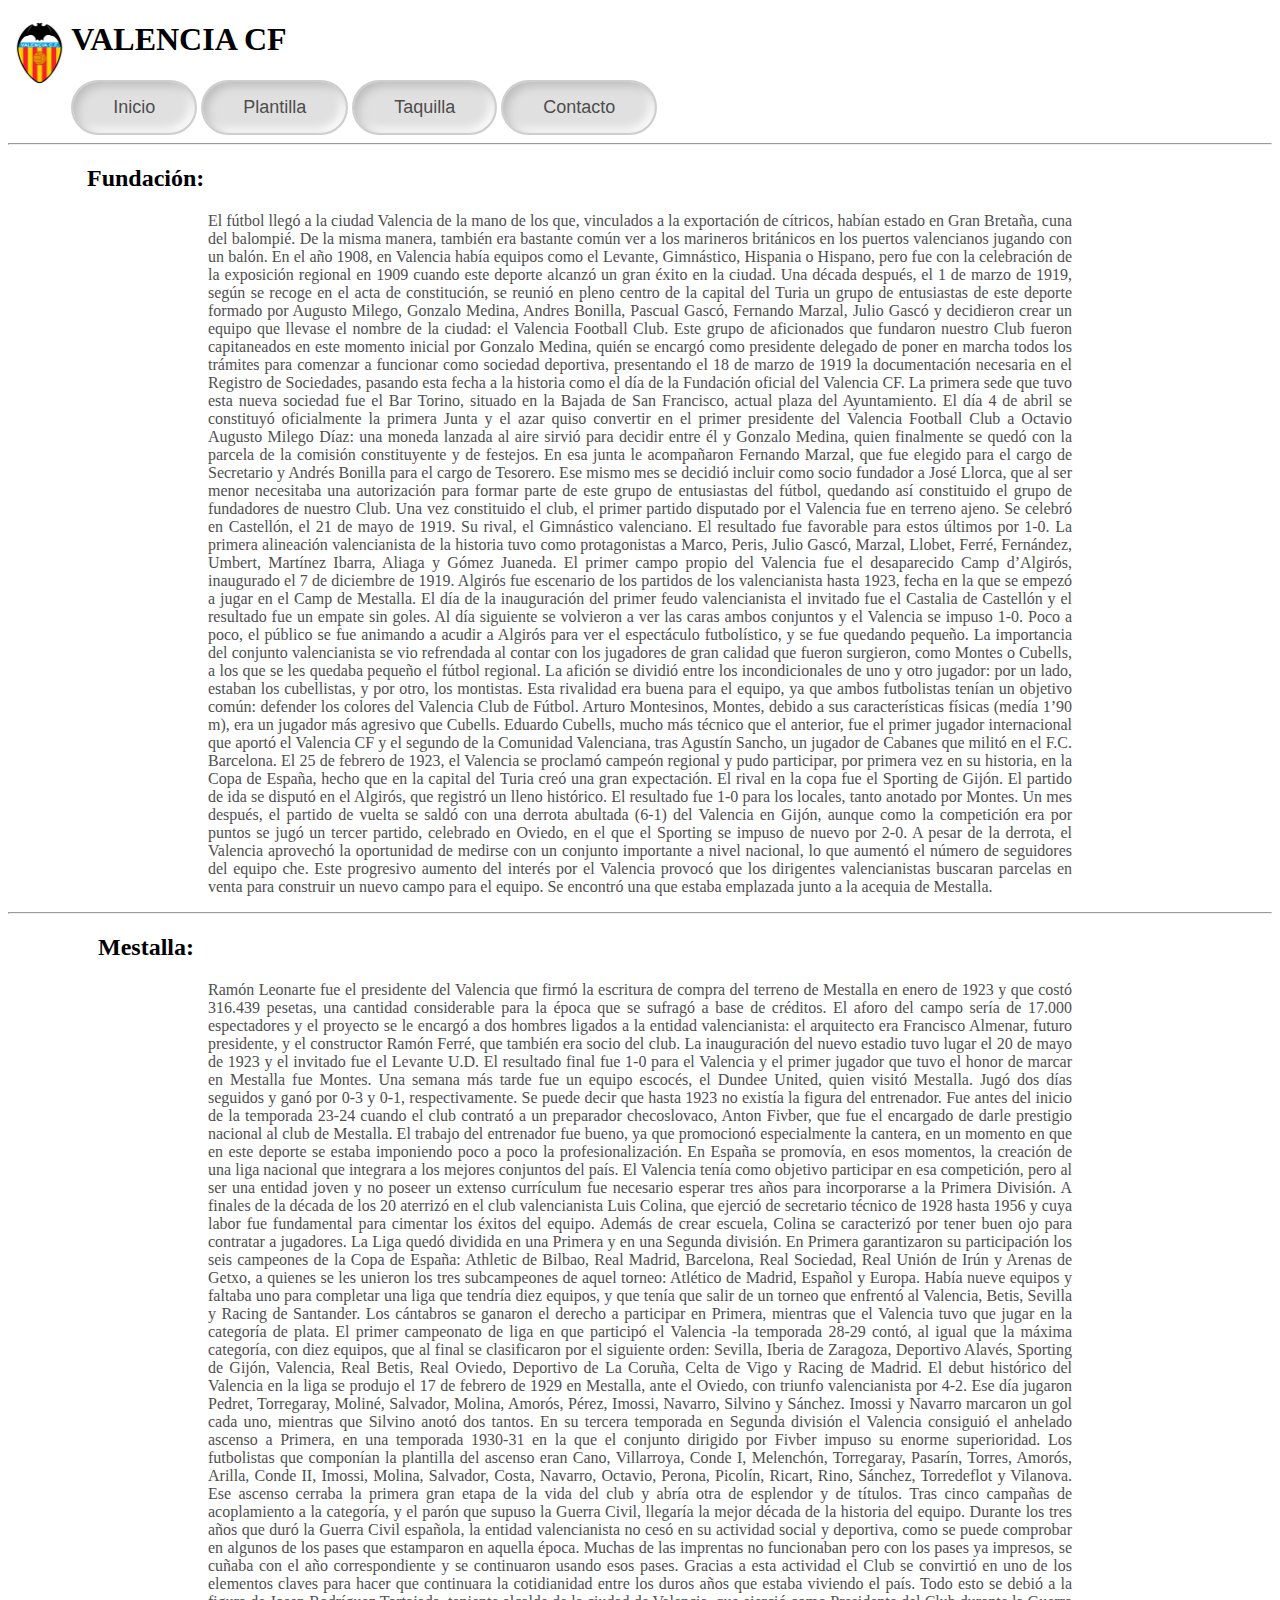
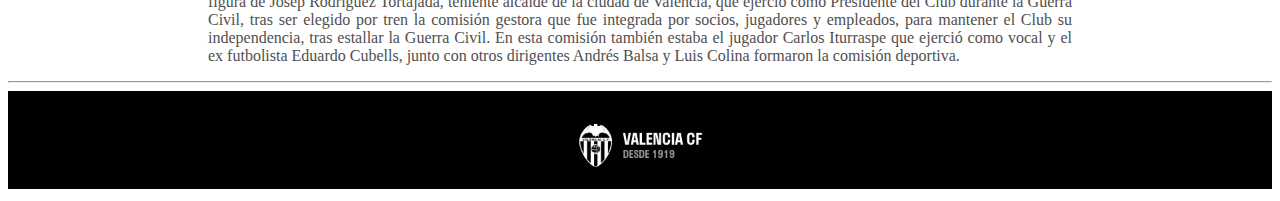
<file: index.html>
<!-- Nacho Uceda González 27/10/2024 -->
<!DOCTYPE html>
<html lang="es">
<head>
    <meta charset="UTF-8">
    <meta name="description" content="Ejercicio-11">
    <meta name="keywords" content="Ejercicio-11">
    <meta name="author" content="Nacho Uceda">
    <meta name="robots" content="index, follow">
    <title>Club Valencia</title>
    <link rel="stylesheet" href="style.css">
</head>
<body>
    <a href="./index.html"><img id="Escudo" src="./img/Valencia CF.png" alt="Escudo"></a>
     <h1>VALENCIA CF</h1>
     <a href="./index.html"><button class="neu-button" type="submit">Inicio</button></a>
      <a href="./plantillas.html"><button class="neu-button" type="submit">Plantilla</button></a>
       <a href="./taquilla.html"><button class="neu-button" type="submit">Taquilla</button></a>
        <a href="./contacto.html"><button class="neu-button" type="submit">Contacto</button></a>
    <hr>
    <h2 id="funda">Fundación:</h2>
    <p>El fútbol llegó a la ciudad Valencia de la mano de los que, vinculados a la exportación de cítricos, habían estado en Gran Bretaña, cuna del balompié. De la misma manera, también era bastante común ver a los marineros británicos en los puertos valencianos jugando con un balón. En el año 1908, en Valencia había equipos como el Levante, Gimnástico, Hispania o Hispano, pero fue con la celebración de la exposición regional en 1909 cuando este deporte alcanzó un gran éxito en la ciudad.

        Una década después, el 1 de marzo de 1919, según se recoge en el acta de constitución, se reunió en pleno centro de la capital del Turia un grupo de entusiastas de este deporte formado por Augusto Milego, Gonzalo Medina, Andres Bonilla, Pascual Gascó, Fernando Marzal, Julio Gascó y decidieron crear un equipo que llevase el nombre de la ciudad: el Valencia Football Club. Este grupo de aficionados que fundaron nuestro Club fueron capitaneados en este momento inicial por Gonzalo Medina, quién se encargó como presidente delegado de poner en marcha todos los trámites para comenzar a funcionar como sociedad deportiva, presentando el 18 de marzo de 1919 la documentación necesaria en el Registro de Sociedades, pasando esta fecha a la historia como el día de la Fundación oficial del Valencia CF. La primera sede que tuvo esta nueva sociedad fue el Bar Torino, situado en la Bajada de San Francisco, actual plaza del Ayuntamiento.
        
        El día 4 de abril se constituyó oficialmente la primera Junta y el azar quiso convertir en el primer presidente del Valencia Football Club a Octavio Augusto Milego Díaz: una moneda lanzada al aire sirvió para decidir entre él y Gonzalo Medina, quien finalmente se quedó con la parcela de la comisión constituyente y de festejos. En esa junta le acompañaron Fernando Marzal, que fue elegido para el cargo de Secretario y Andrés Bonilla para el cargo de Tesorero. Ese mismo mes se decidió incluir como socio fundador a José Llorca, que al ser menor necesitaba una autorización para formar parte de este grupo de entusiastas del fútbol, quedando así constituido el grupo de fundadores de nuestro Club.
        
        Una vez constituido el club, el primer partido disputado por el Valencia fue en terreno ajeno. Se celebró en Castellón, el 21 de mayo de 1919. Su rival, el Gimnástico valenciano. El resultado fue favorable para estos últimos por 1-0. La primera alineación valencianista de la historia tuvo como protagonistas a Marco, Peris, Julio Gascó, Marzal, Llobet, Ferré, Fernández, Umbert, Martínez Ibarra, Aliaga y Gómez Juaneda.
        
        El primer campo propio del Valencia fue el desaparecido Camp d’Algirós, inaugurado el 7 de diciembre de 1919. Algirós fue escenario de los partidos de los valencianista hasta 1923, fecha en la que se empezó a jugar en el Camp de Mestalla. El día de la inauguración del primer feudo valencianista el invitado fue el Castalia de Castellón y el resultado fue un empate sin goles. Al día siguiente se volvieron a ver las caras ambos conjuntos y el Valencia se impuso 1-0. Poco a poco, el público se fue animando a acudir a Algirós para ver el espectáculo futbolístico, y se fue quedando pequeño.
        
        La importancia del conjunto valencianista se vio refrendada al contar con los jugadores de gran calidad que fueron surgieron, como Montes o Cubells, a los que se les quedaba pequeño el fútbol regional. La afición se dividió entre los incondicionales de uno y otro jugador: por un lado, estaban los cubellistas, y por otro, los montistas. Esta rivalidad era buena para el equipo, ya que ambos futbolistas tenían un objetivo común: defender los colores del Valencia Club de Fútbol. Arturo Montesinos, Montes, debido a sus características físicas (medía 1’90 m), era un jugador más agresivo que Cubells.
        
        Eduardo Cubells, mucho más técnico que el anterior, fue el primer jugador internacional que aportó el Valencia CF y el segundo de la Comunidad Valenciana, tras Agustín Sancho, un jugador de Cabanes que militó en el F.C. Barcelona.
        
        El 25 de febrero de 1923, el Valencia se proclamó campeón regional y pudo participar, por primera vez en su historia, en la Copa de España, hecho que en la capital del Turia creó una gran expectación. El rival en la copa fue el Sporting de Gijón. El partido de ida se disputó en el Algirós, que registró un lleno histórico. El resultado fue 1-0 para los locales, tanto anotado por Montes. Un mes después, el partido de vuelta se saldó con una derrota abultada (6-1) del Valencia en Gijón, aunque como la competición era por puntos se jugó un tercer partido, celebrado en Oviedo, en el que el Sporting se impuso de nuevo por 2-0. A pesar de la derrota, el Valencia aprovechó la oportunidad de medirse con un conjunto importante a nivel nacional, lo que aumentó el número de seguidores del equipo che. Este progresivo aumento del interés por el Valencia provocó que los dirigentes valencianistas buscaran parcelas en venta para construir un nuevo campo para el equipo.
        
        Se encontró una que estaba emplazada junto a la acequia de Mestalla.</p>
        <hr>
        <h2 id="mesta">Mestalla:</h2>
        <p>Ramón Leonarte fue el presidente del Valencia que firmó la escritura de compra del terreno de Mestalla en enero de 1923 y que costó 316.439 pesetas, una cantidad considerable para la época que se sufragó a base de créditos. El aforo del campo sería de 17.000 espectadores y el proyecto se le encargó a dos hombres ligados a la entidad valencianista: el arquitecto era Francisco Almenar, futuro presidente, y el constructor Ramón Ferré, que también era socio del club. La inauguración del nuevo estadio tuvo lugar el 20 de mayo de 1923 y el invitado fue el Levante U.D.

            El resultado final fue 1-0 para el Valencia y el primer jugador que tuvo el honor de marcar en Mestalla fue Montes. Una semana más tarde fue un equipo escocés, el Dundee United, quien visitó Mestalla. Jugó dos días seguidos y ganó por 0-3 y 0-1, respectivamente.
            
            Se puede decir que hasta 1923 no existía la figura del entrenador. Fue antes del inicio de la temporada 23-24 cuando el club contrató a un preparador checoslovaco, Anton Fivber, que fue el encargado de darle prestigio nacional al club de Mestalla. El trabajo del entrenador fue bueno, ya que promocionó especialmente la cantera, en un momento en que en este deporte se estaba imponiendo poco a poco la profesionalización.
            
            En España se promovía, en esos momentos, la creación de una liga nacional que integrara a los mejores conjuntos del país. El Valencia tenía como objetivo participar en esa competición, pero al ser una entidad joven y no poseer un extenso currículum fue necesario esperar tres años para incorporarse a la Primera División.  A finales de la década de los 20 aterrizó en el club valencianista Luis Colina, que ejerció de secretario técnico de 1928 hasta 1956 y cuya labor fue fundamental para cimentar los éxitos del equipo. Además de crear escuela, Colina se caracterizó por tener buen ojo para contratar a jugadores.
            
            La Liga quedó dividida en una Primera y en una Segunda división. En Primera garantizaron su participación los seis campeones de la Copa de España: Athletic de Bilbao, Real Madrid, Barcelona, Real Sociedad, Real Unión de Irún y Arenas de Getxo, a quienes se les unieron los tres subcampeones de aquel torneo: Atlético de Madrid, Español y Europa. Había nueve equipos y faltaba uno para completar una liga que tendría diez equipos, y que tenía que salir de un torneo que enfrentó al Valencia, Betis, Sevilla y Racing de Santander. Los cántabros se ganaron el derecho a participar en Primera, mientras que el Valencia tuvo que jugar en la categoría de plata.
            
            El primer campeonato de liga en que participó el Valencia -la temporada 28-29 contó, al igual que la máxima categoría, con diez equipos, que al final se clasificaron por el siguiente orden: Sevilla, Iberia de Zaragoza, Deportivo Alavés, Sporting de Gijón, Valencia, Real Betis, Real Oviedo, Deportivo de La Coruña, Celta de Vigo y Racing de Madrid.
            
            El debut histórico del Valencia en la liga se produjo el 17 de febrero de 1929 en Mestalla, ante el Oviedo, con triunfo valencianista por 4-2. Ese día jugaron Pedret, Torregaray, Moliné, Salvador, Molina, Amorós, Pérez, Imossi, Navarro, Silvino y Sánchez. Imossi y Navarro marcaron un gol cada uno, mientras que Silvino anotó dos tantos.
            
            En su tercera temporada en Segunda división el Valencia consiguió el anhelado ascenso a Primera, en una temporada 1930-31 en la que el conjunto dirigido por Fivber impuso su enorme superioridad. Los futbolistas que componían la plantilla del ascenso eran Cano, Villarroya, Conde I, Melenchón, Torregaray, Pasarín, Torres, Amorós, Arilla, Conde II, Imossi, Molina, Salvador, Costa, Navarro, Octavio, Perona, Picolín, Ricart, Rino, Sánchez, Torredeflot y Vilanova. Ese ascenso cerraba la primera gran etapa de la vida del club y abría otra de esplendor y de títulos. Tras cinco campañas de acoplamiento a la categoría, y el parón que supuso la Guerra Civil, llegaría la mejor década de la historia del equipo.
            
            Durante los tres años que duró la Guerra Civil española, la entidad valencianista no cesó en su actividad social y deportiva, como se puede comprobar en algunos de los pases que estamparon en aquella época. Muchas de las imprentas no funcionaban pero con los pases ya impresos, se cuñaba con el año correspondiente y se continuaron usando esos pases. Gracias a esta actividad el Club se convirtió en uno de los elementos claves para hacer que continuara la cotidianidad entre los duros años que estaba viviendo el país. Todo esto se debió a la figura de Josep Rodríguez Tortajada, teniente alcalde de la ciudad de Valencia, que ejerció como Presidente del Club durante la Guerra Civil, tras ser elegido por tren la comisión gestora que fue integrada por socios, jugadores y empleados, para mantener el Club su independencia, tras estallar la Guerra Civil. En esta comisión también estaba el jugador Carlos Iturraspe que ejerció como vocal y el ex futbolista Eduardo Cubells, junto con otros dirigentes Andrés Balsa y Luis Colina formaron la comisión deportiva.</p>
            <hr>
            <img src="./img/pie-pagina.jpg" id="pie">
        </body>
</html>
</file>
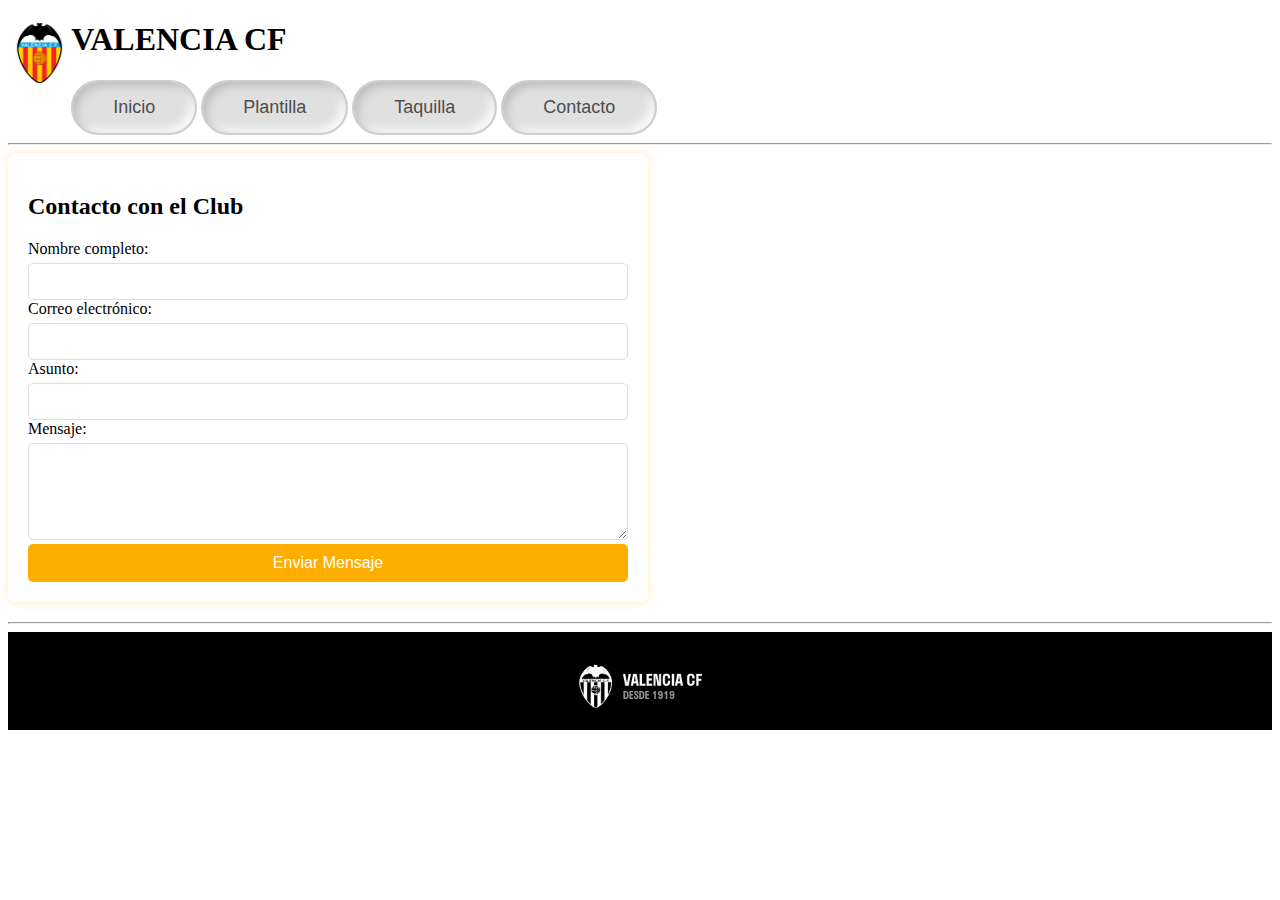
<file: contacto.html>
<!-- Nacho Uceda González 27/10/2024 -->
<!DOCTYPE html>
<html lang="en">
    <head>
        <meta charset="UTF-8">
        <meta name="description" content="Ejercicio-11">
        <meta name="keywords" content="Ejercicio-11">
        <meta name="author" content="Nacho Uceda">
        <meta name="robots" content="index, follow">
        <title>Club Valencia</title>
        <link rel="stylesheet" href="style.css">
    </head>
    <body>
        <a href="./index.html"><img id="Escudo" src="./img/Valencia CF.png" alt="Escudo"></a>
        <h1>VALENCIA CF</h1>
        <a href="./index.html"><button class="neu-button" type="submit">Inicio</button></a>
         <a href="./plantillas.html"><button class="neu-button" type="submit">Plantilla</button></a>
          <a href="./taquilla.html"><button class="neu-button" type="submit">Taquilla</button></a>
           <a href="./contacto.html"><button class="neu-button" type="submit">Contacto</button></a>
       <hr>
       <div class="formulario">
        <h2>Contacto con el Club</h2>
        <form id="contacto-form">
          <label for="nombre-contacto">Nombre completo:</label>
           <input type="text" id="nombre-contacto" name="nombre-contacto" required>
            <label for="email-contacto">Correo electrónico:</label>
             <input type="email" id="email-contacto" name="email-contacto" required>
              <label for="asunto">Asunto:</label>
             <input type="text" id="asunto" name="asunto" required>
            <label for="mensaje">Mensaje:</label>
           <textarea id="mensaje" name="mensaje" rows="5" required></textarea>
          <button type="submit" class="boton">Enviar Mensaje</button>
        </form>
      </div>
      <hr>
      <img src="./img/pie-pagina.jpg" id="pie">
</body>
</html>
</file>
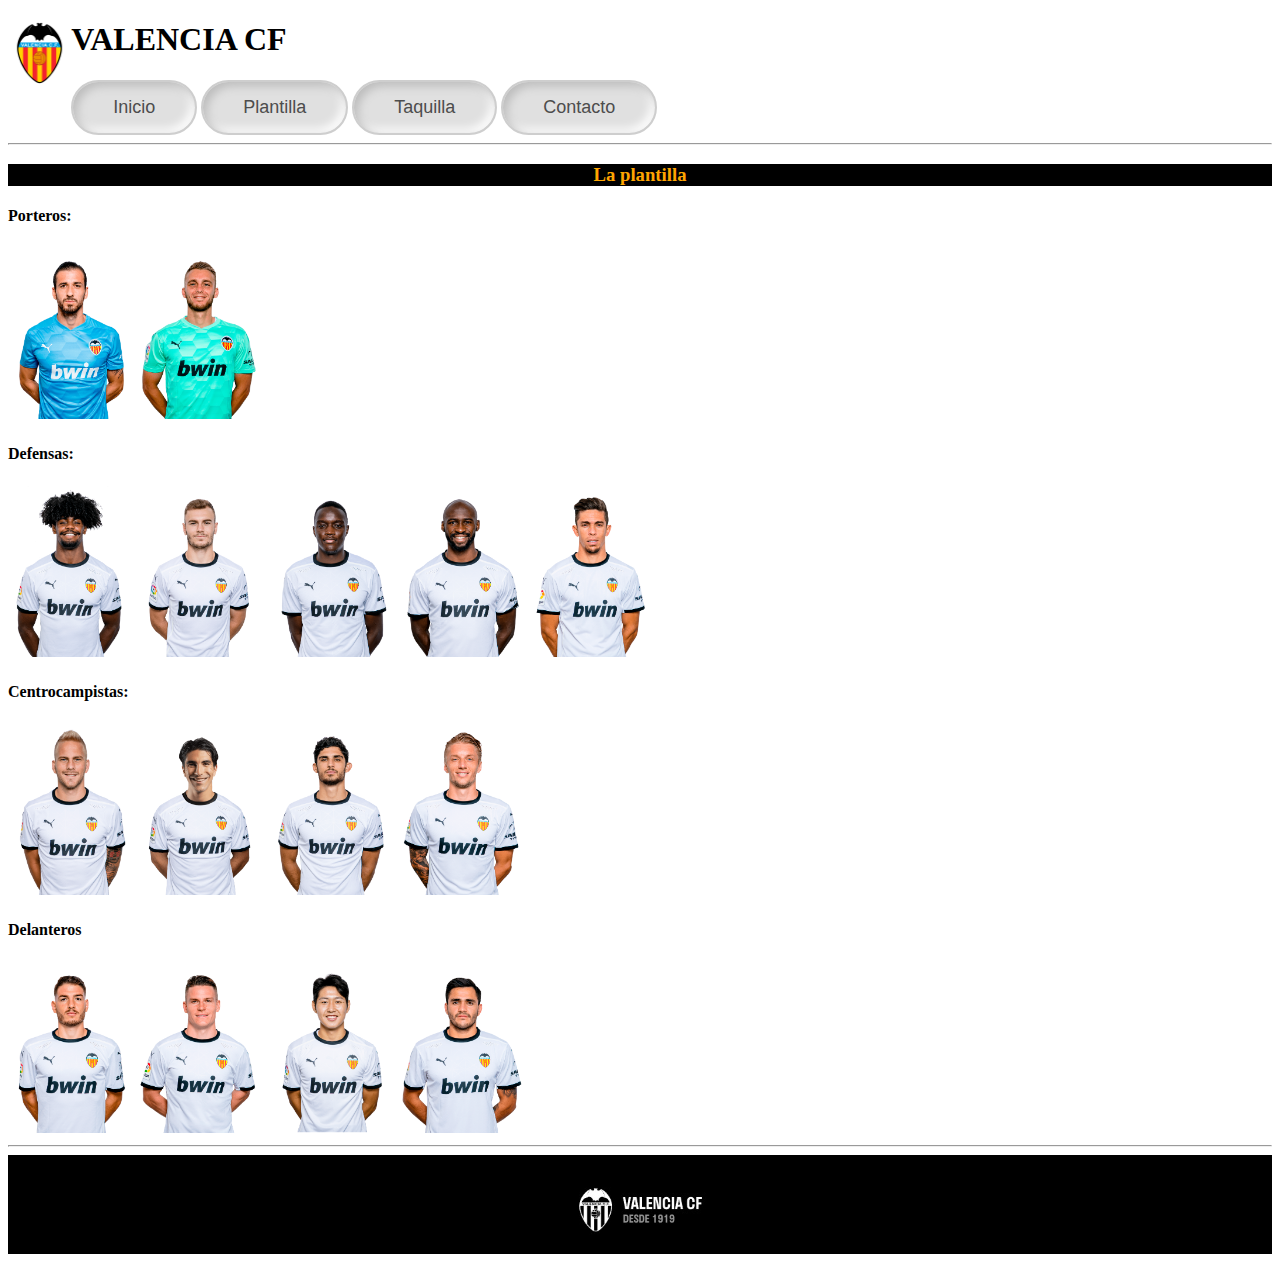
<file: plantillas.html>
<!-- Nacho Uceda González 27/10/2024 -->
<!DOCTYPE html>
<html lang="es">
<head>
    <meta charset="UTF-8">
    <meta name="description" content="Ejercicio-11">
    <meta name="keywords" content="Ejercicio-11">
    <meta name="author" content="Nacho Uceda">
    <meta name="robots" content="index, follow">
    <title>Plantilla</title>
    <link rel="stylesheet" href="style.css">
</head>
<body>

    <a href="./index.html"><img id="Escudo" src="./img/Valencia CF.png" alt="Escudo"></a>
     <h1>VALENCIA CF</h1>
     <a href="./index.html"><button class="neu-button" type="submit">Inicio</button></a>
      <a href="./plantillas.html"><button class="neu-button" type="submit">Plantilla</button></a>
       <a href="./taquilla.html"><button class="neu-button" type="submit">Taquilla</button></a>
        <a href="./contacto.html"><button class="neu-button" type="submit">Contacto</button></a>
    <hr>
    <h3>La plantilla</h3>
    <h4>Porteros:</h4>
    <img src="./img/jaume.png" alt="jaume">
     <img src="./img/cillessen.png" alt="cillessen">
    <h4>Defensas:</h4>
    <img src="./img/correia.png" alt="correia">
     <img src="./img/lato.png" alt="lato">
      <img src="./img/diakhabi.png" alt="diakhabi">
     <img src="./img/mangala.png" alt="mangala">
    <img src="./img/paulista.png" alt="paulista">
    <h4>Centrocampistas:</h4>
    <img src="./img/racic.png" alt="racic">
     <img src="./img/soler.png" alt="soler">
     <img src="./img/guedes.png" alt="guedes">
    <img src="./img/wass.png" alt="wass">
    <h4>Delanteros</h4>
    <img src="./img/vallejo.png" alt="vallejo">
     <img src="./img/gameiro.png" alt="gameiro">
      <img src="./img/lee.png" alt="lee">
     <img src="./img/maxi.png" alt="maxi">
    <hr>
    <img src="./img/pie-pagina.jpg" id="pie">
</body>
</html>
</file>
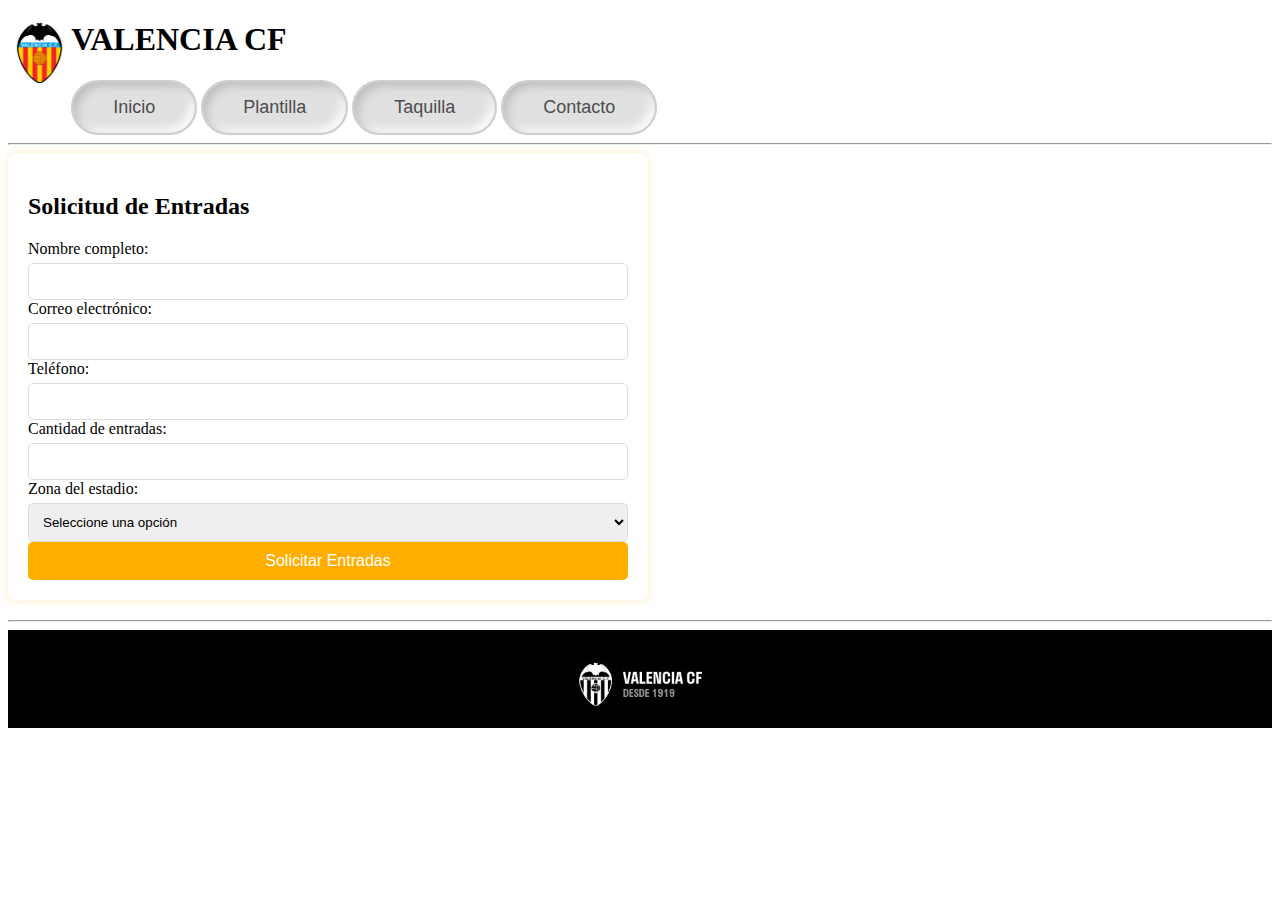
<file: taquilla.html>
<!-- Nacho Uceda González 27/10/2024 -->
<!DOCTYPE html>
<html lang="es">
    <head>
        <meta charset="UTF-8">
        <meta name="description" content="Ejercicio-11">
        <meta name="keywords" content="Ejercicio-11">
        <meta name="author" content="Nacho Uceda">
        <meta name="robots" content="index, follow">
        <title>Club Valencia</title>
        <link rel="stylesheet" href="style.css">
    </head>
    <body>
        <a href="./index.html"><img id="Escudo" src="./img/Valencia CF.png" alt="Escudo"></a>
        <h1>VALENCIA CF</h1>
        <a href="./index.html"><button class="neu-button" type="submit">Inicio</button></a>
         <a href="./plantillas.html"><button class="neu-button" type="submit">Plantilla</button></a>
          <a href="./taquilla.html"><button class="neu-button" type="submit">Taquilla</button></a>
           <a href="./contacto.html"><button class="neu-button" type="submit">Contacto</button></a>
       <hr>
       <div class="formulario">
        <h2>Solicitud de Entradas</h2>
        <form id="entradas-form">
          <label for="nombre">Nombre completo:</label>
           <input type="text" id="nombre" name="nombre" required>
            <label for="email">Correo electrónico:</label>
             <input type="email" id="email" name="email" required>
              <label for="telefono">Teléfono:</label>
               <input type="text" id="telefono" name="telefono" required>
              <label for="cantidad">Cantidad de entradas:</label>
             <input type="number" id="cantidad" name="cantidad" min="1" required>
           <label for="zona">Zona del estadio:</label>
          <select id="zona" name="zona" required>
            <option value="">Seleccione una opción</option>
             <option value="zonapreferente">Zona Preferente</option>
              <option value="zonasur">Zona Sur</option>
             <option value="zonanorte">Zona Norte</option>
          </select>
    
          <button type="submit" class="boton">Solicitar Entradas</button>
        </form>
      </div>
      <hr>
          <img src="./img/pie-pagina.jpg" id="pie">
</body>
</html>
</file>
<file: style.css>
#funda{
    margin-left: 79px;
}
#mesta{
    margin-left: 90px;
}
h3{
    background-color: black;
    color: orange;
    text-align: center;
}
img{
    width: 10%;
    height: 10%;
}
#Escudo{
    float: left;
    width: 5%;
    height: 5%;
}
p{
    margin-left: 200px;
    margin-right: 200px;
    color: rgb(80, 79, 79);
    text-align: justify;
}
.neu-button {
    background-color: #e0e0e0;
    border-radius: 50px;
    box-shadow: inset 4px 4px 10px #bcbcbc, inset -4px -4px 10px #ffffff;
    color: #4d4d4d;
    cursor: pointer;
    font-size: 18px;
    padding: 15px 40px;
    transition: all 0.2s ease-in-out;
    border: 2px solid rgb(206, 206, 206);
  }
  
  .neu-button:hover {
    box-shadow: inset 2px 2px 5px #d68111, inset -2px -2px 5px #ffffff, 2px 2px 5px #d68111, -2px -2px 5px #ffffff;
  }
  
  .neu-button:focus {
    outline: none;
    box-shadow: inset 2px 2px 5px #d68111, inset -2px -2px 5px #ffffff, 2px 2px 5px #d68111, -2px -2px 5px #ffffff;
  }
  #pie{
    width: 100%;
    height: 100%;
  }
  .formulario {
    width: 90%;
    max-width: 600px;
    background-color: white;
    padding: 20px;
    border-radius: 8px;
    box-shadow: 0 0 10px rgba(255, 174, 0, 0.253);
    margin-bottom: 20px;
  }
  .boton{
    width: 100%;
    padding: 10px;
    background-color: #ffae00;
    color: white;
    font-size: 16px;
    border: none;
    border-radius: 5px;
    cursor: pointer;
  }
  input[type="text"], input[type="email"], input[type="number"], textarea, select {
    width: 100%;
    padding: 10px;
    margin-top: 5px;
    border: 1px solid #ddd;
    border-radius: 5px;
    box-sizing: border-box;
  }
</file>
